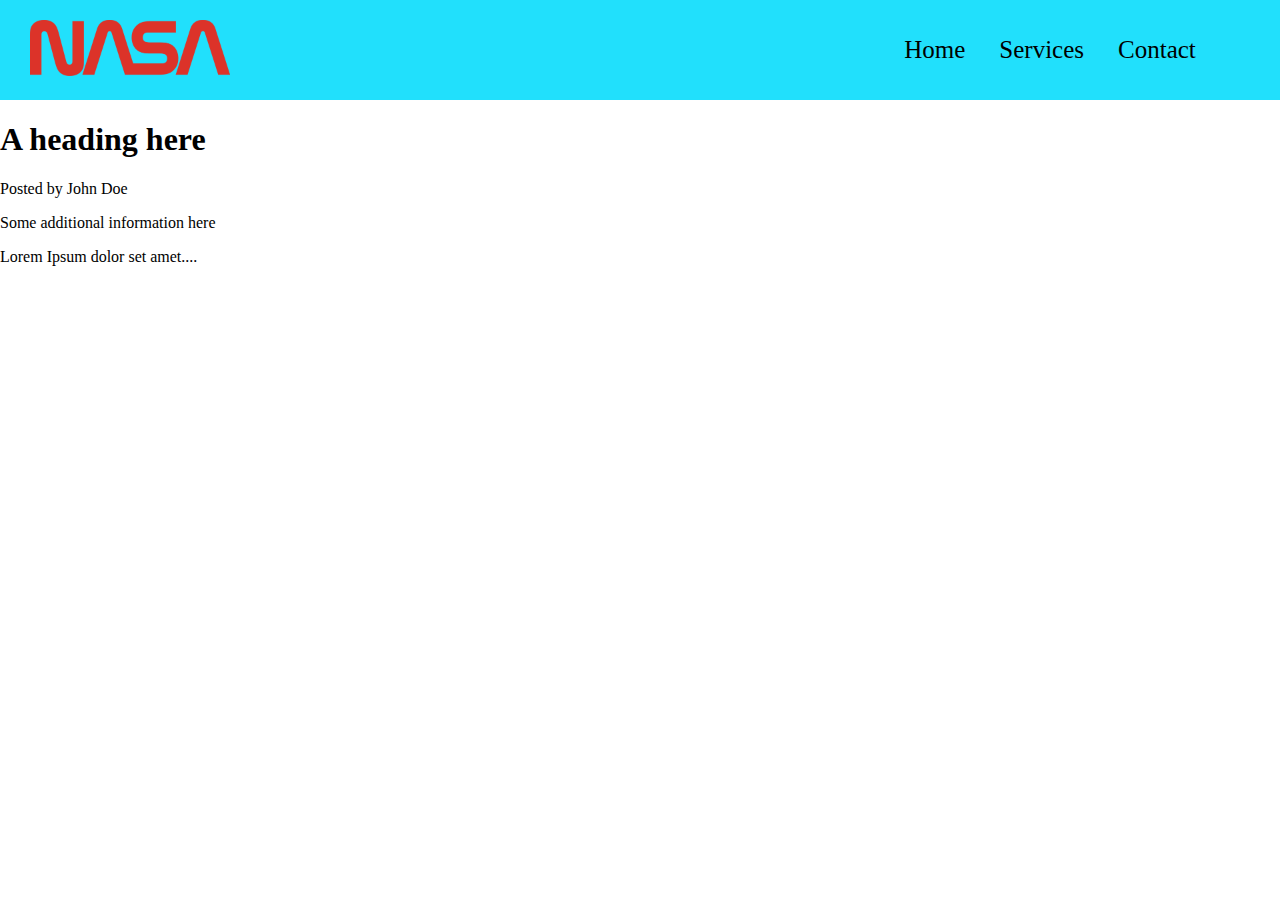
<file: 26. April/index.html>
<!DOCTYPE html>
<html>
<head>
    <meta charset="UTF-8">
    <link rel="stylesheet" href="style.css">
    <title>Document</title>
</head>
<body>

    <div class="hero">
        <div class="hero-img">
            <img src="nasa.png">
        </div>

        <div class="navbar">
            <ul>
                <li>Home</li>
                <li>Services</li>
                <li>Contact</li>
            </ul>
        </div>
    </div>


    <article>
        <header>
          <h1>A heading here</h1>
          <p>Posted by John Doe</p>
          <p>Some additional information here</p>
        </header>
        
        <p>Lorem Ipsum dolor set amet....</p>
      </article>
    
</body>
</html>
</file>
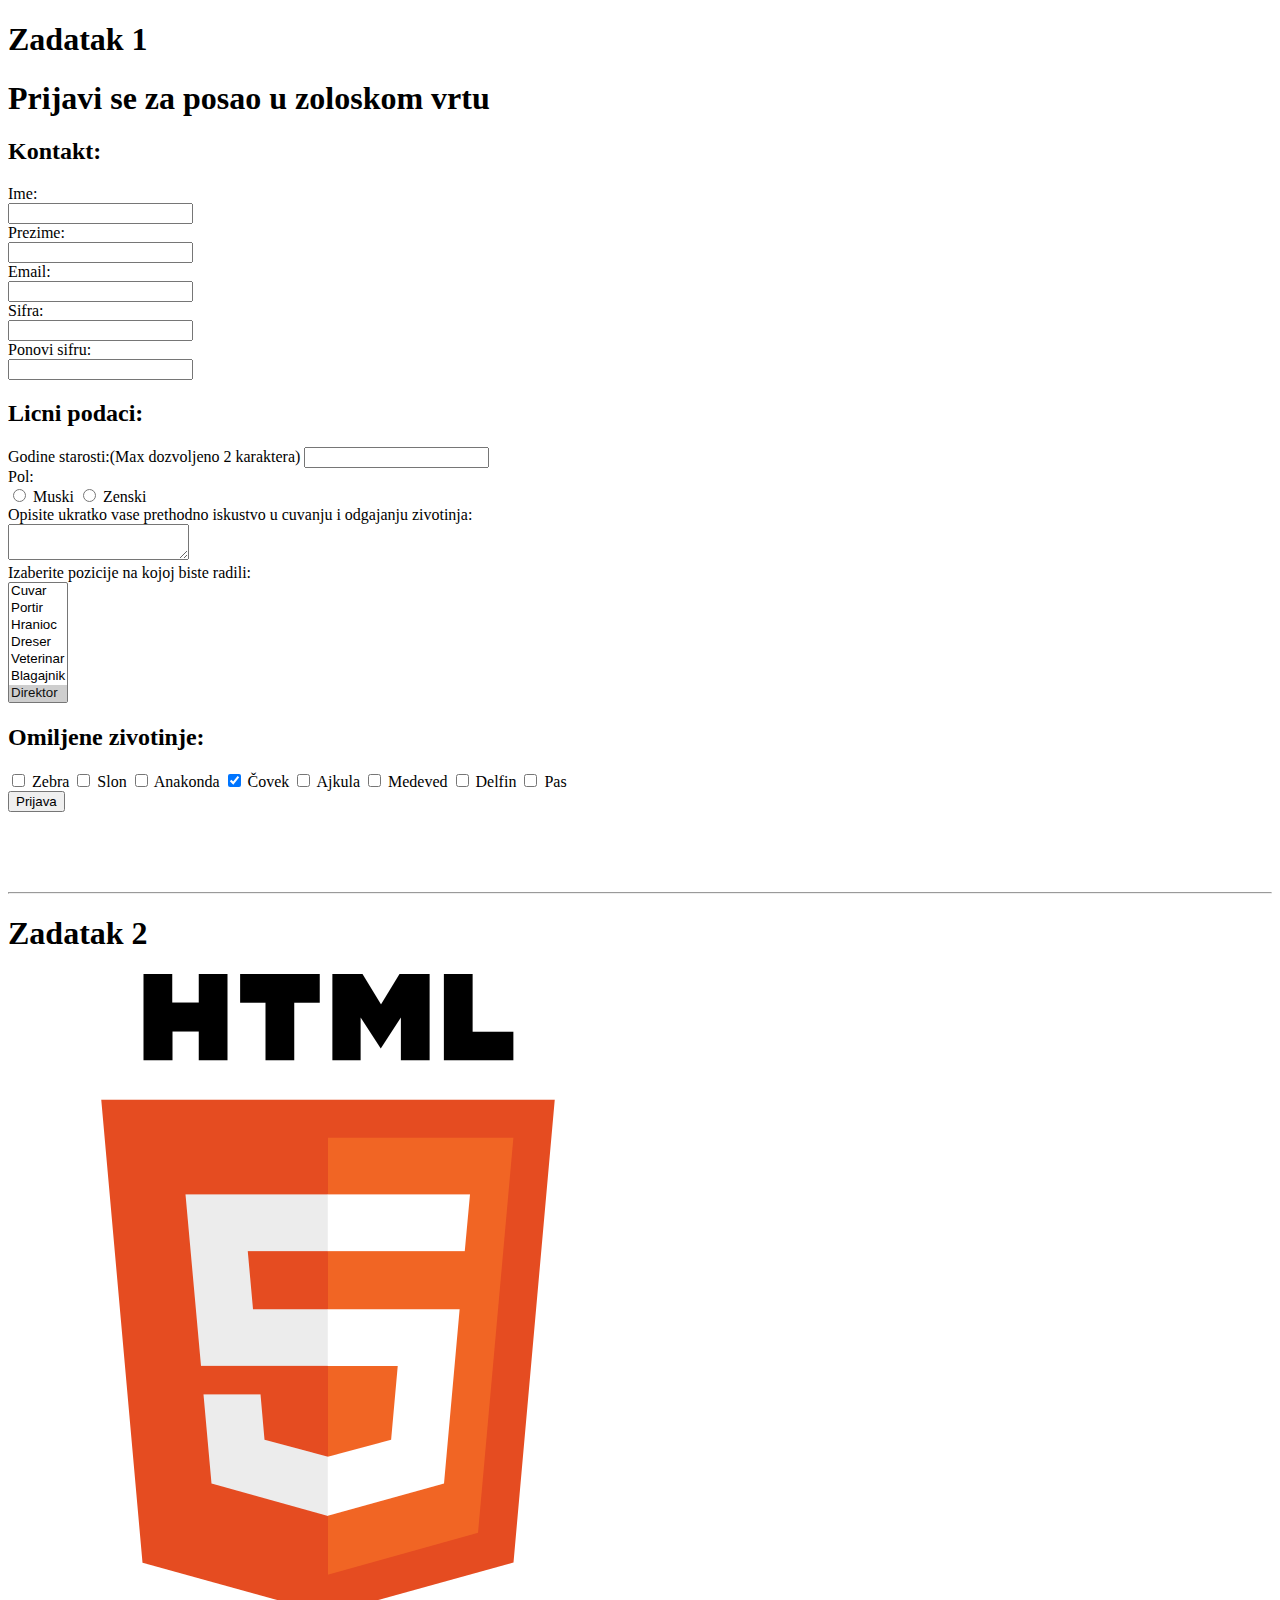
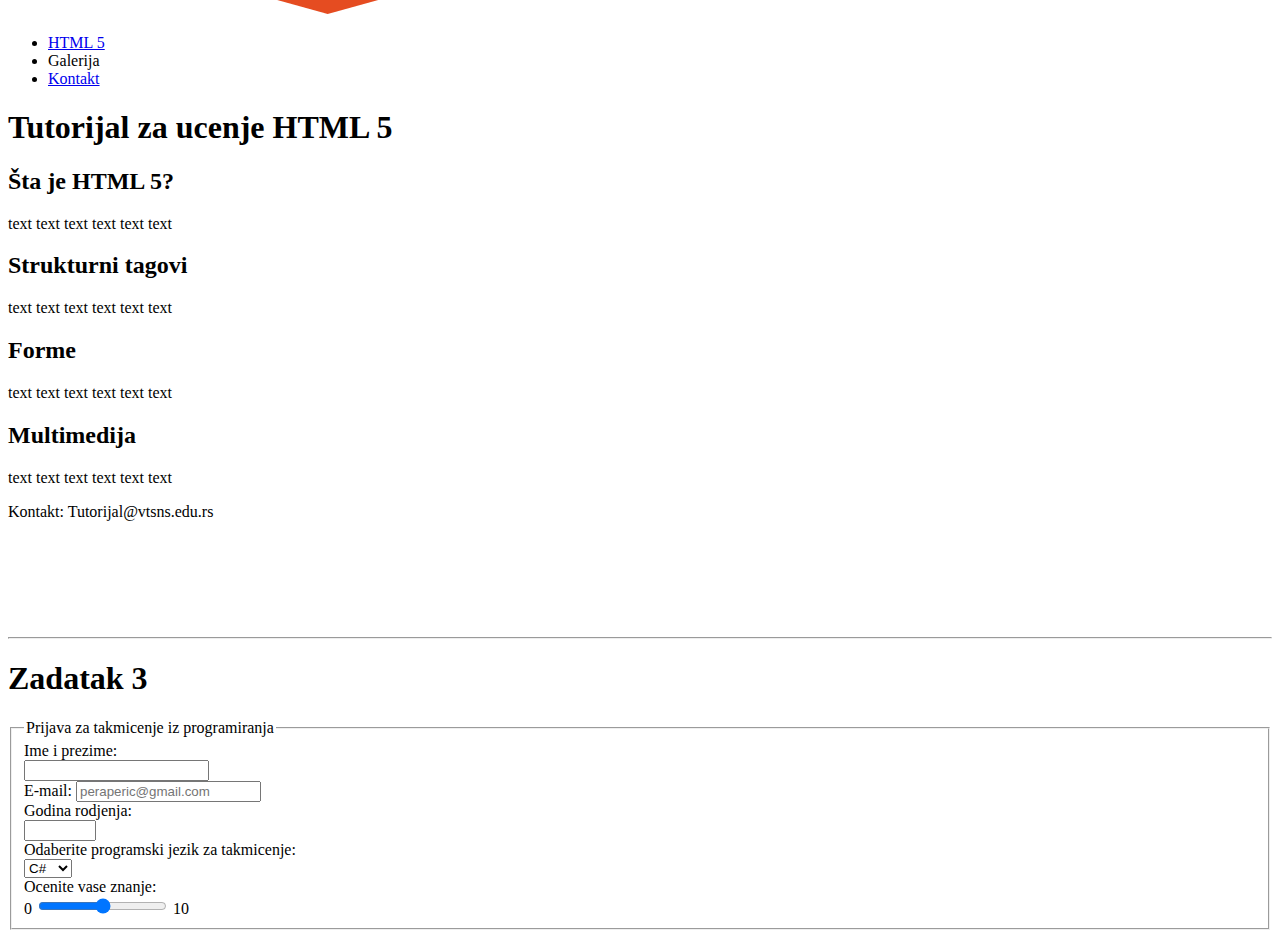
<file: 3 Maj/index.html>
<!DOCTYPE html>
<html lang="en">
<head>
    <meta charset="UTF-8">
    <title>Priprema za ispit</title>
</head>
<body>

    <h1> Zadatak 1 </h1>

    <h1>Prijavi se za posao u zoloskom vrtu</h1>

    <h2> Kontakt: </h2>

    Ime: <br>
    <input type="text"> <br>
    Prezime: <br>
    <input type="text"> <br>
    Email: <br>
    <input type="email"> <br>
    Sifra: <br>
    <input type="password"> <br>
    Ponovi sifru: <br>
    <input type="password"> <br>

    <h2>Licni podaci:</h2>

    Godine starosti:(Max dozvoljeno 2 karaktera)
    <input type="text" maxlength="2"> <br>

    Pol: <br>
    <input type="radio" name="pol" > Muski
    <input type="radio" name="pol" > Zenski
    <br>
    Opisite ukratko vase prethodno iskustvo u cuvanju
    i odgajanju zivotinja: <br>
    <textarea></textarea>

    <br>

    Izaberite pozicije na kojoj biste radili: <br>
    <select size="7">
        <option> Cuvar </option>
        <option> Portir </option>
        <option> Hranioc </option>
        <option> Dreser </option>
        <option> Veterinar </option>
        <option> Blagajnik </option>
        <option selected> Direktor </option>
    </select>

    <h2> Omiljene zivotinje: </h2>

    <input type="checkbox"> Zebra
    <input type="checkbox"> Slon
    <input type="checkbox"> Anakonda
    <input type="checkbox" checked> Čovek
    <input type="checkbox"> Ajkula
    <input type="checkbox"> Medeved
    <input type="checkbox"> Delfin
    <input type="checkbox"> Pas

    <br>

    <input type="submit" value="Prijava">

    <br><br><br><br><br>

    <hr>
    <h1> Zadatak 2 </h1>

    <header>
        <img src="images/logo.png">
    </header>

    <ul>
        <li> <a href="#">HTML 5</a> </li>
        <li> Galerija </li>
        <li> <a href="#">Kontakt</a> </li>
    </ul>

    <h1>Tutorijal za ucenje HTML 5</h1>

    <section>
        <h2> Šta je HTML 5? </h2>
        <p> text text text text text text </p>
    </section>

    <section>
        <h2>Strukturni tagovi</h2>
        <p> text text text text text text </p>
    </section>

    <section>
        <h2>Forme</h2>
        <p> text text text text text text </p>
    </section>

    <section>
        <h2>Multimedija</h2>
        <p> text text text text text text </p>
    </section>

    <footer>
        Kontakt: Tutorijal@vtsns.edu.rs
    </footer>

    <br><br><br><br><br><br>

    <hr>
    <h1> Zadatak 3 </h1>

    <form>
        <fieldset>
            <legend> Prijava za takmicenje iz programiranja </legend>
            
            Ime i prezime: <br>
            <input type="text" required> <br>

            E-mail:
            <input type="email" required placeholder="peraperic@gmail.com"> <br>

            Godina rodjenja: <br>
            <input type="number" min="1960" max="2010"><br>

            Odaberite programski jezik za takmicenje: <br>
            <select>
                <option> C# </option>
                <option> C </option>
                <option> C++ </option>
            </select>

            <br>
            Ocenite vase znanje: <br>
           0 <input type="range" min="0" max="10"> 10

        </fieldset>
    </form>

    
</body>
</html>
</file>
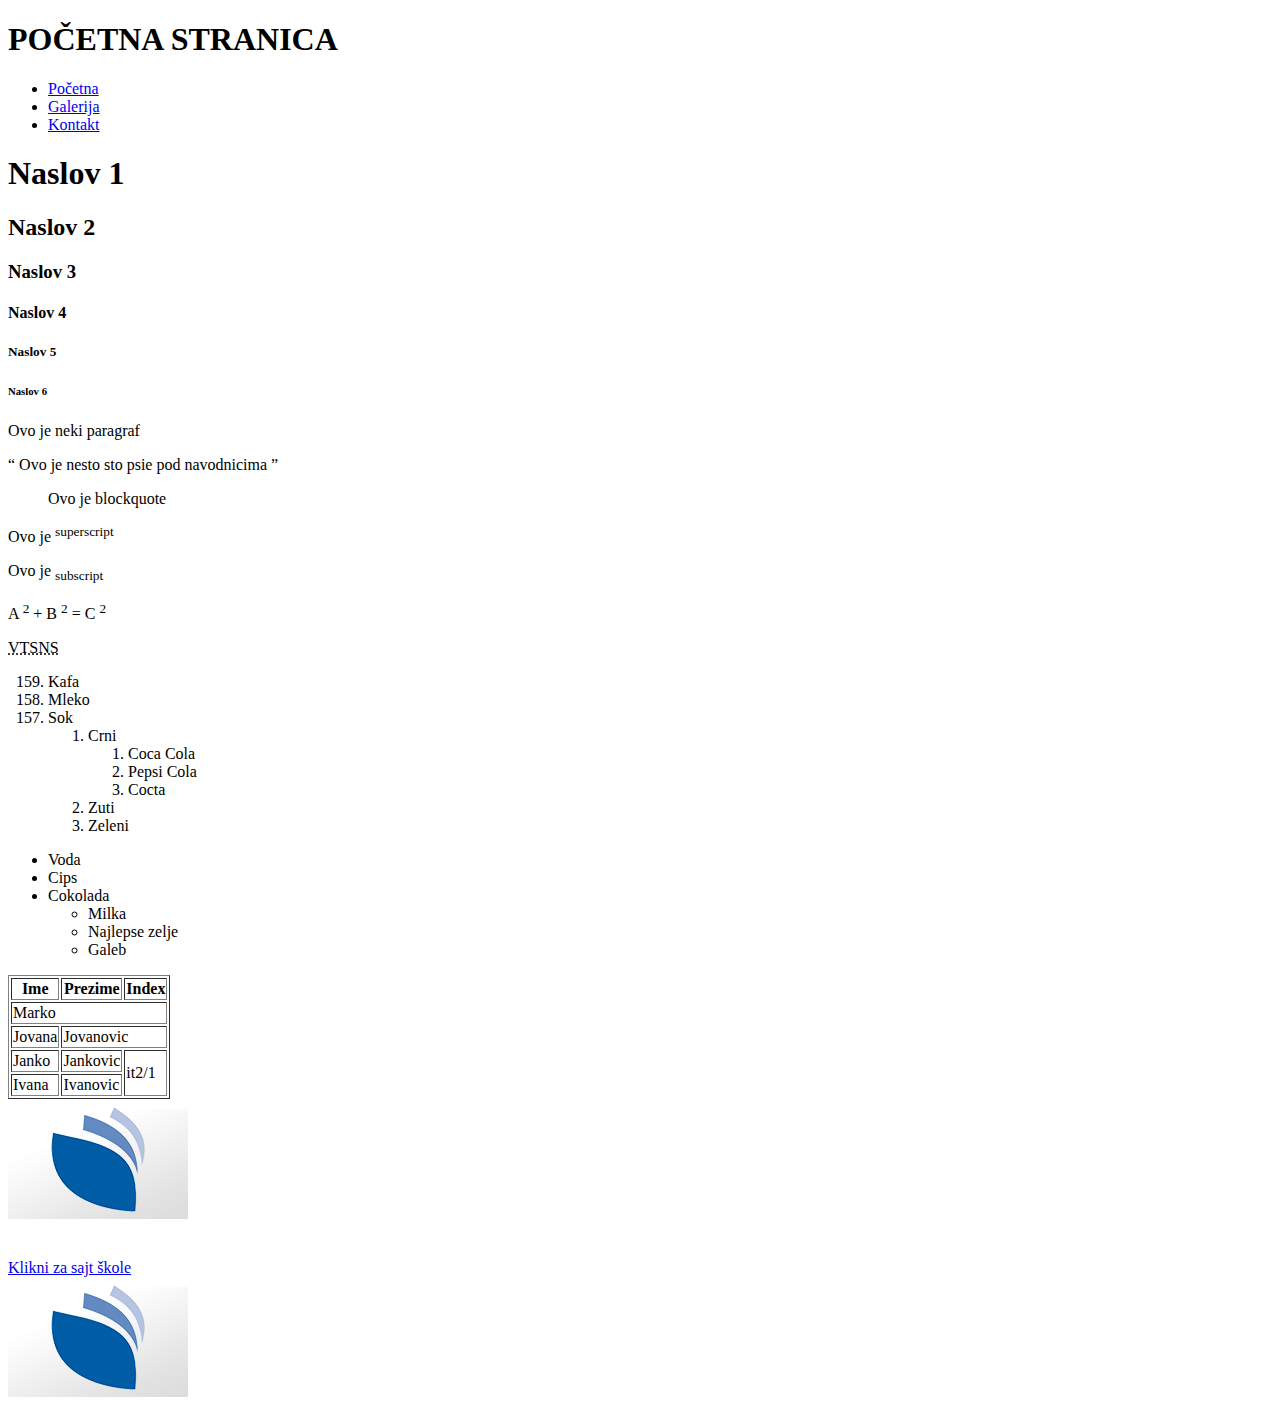
<file: 3 Vežbe - 22 i 23 Mart/index.html>
<!DOCTYPE html>
<html>
<head>
    <title>Document</title>
</head>
<body>

    <h1> POČETNA STRANICA </h1>

    <!-- Navigacioni meni -->
    <!-- Najčešće se koriste kao liste radi jednostavnijeg stilizovanja -->

    <ul>
        <li> <a href="index.html"> Početna </a> </li>
        <li> <a href="galerija.html"> Galerija </a> </li>
        <li> <a href="kontakt.html"> Kontakt </a> </li>
    </ul>


    <!-- RAD SA TEKSTOM -->

    <h1> Naslov 1 </h1>
    <h2> Naslov 2 </h2>
    <h3> Naslov 3 </h3>
    <h4> Naslov 4 </h4>
    <h5> Naslov 5 </h5>
    <h6> Naslov 6 </h6>

    <p> Ovo je neki paragraf </p>

    <q> Ovo je nesto sto psie pod navodnicima </q>

    <blockquote> Ovo je blockquote </blockquote>

    <p> Ovo je <sup> superscript </sup> </p>
    <p> Ovo je <sub> subscript </sub> </p>

    <p> A <sup>2</sup> + B <sup>2</sup> = C <sup>2</sup> </p>

    <abbr title="Visoka tehnicka skola u NS"> VTSNS </abbr>
    
    <!-- ODREĐENE LISTE - OrderedList -->

    <ol reversed start="159">
        <li>Kafa</li>
        <li>Mleko</li>
        <li>Sok
            <ol> <!-- Lista u listi - složene lsite -->
                <li>Crni
                    <ol>
                        <li>Coca Cola</li>
                        <li>Pepsi Cola</li>
                        <li>Cocta</li>
                    </ol>
                </li>
                <li>Zuti</li>
                <li>Zeleni</li>
            </ol>

        </li>
    </ol>

<!-- NEODREĐENE LISTE - UnorderedList -->
    <ul>
        <li> Voda </li>
        <li> Cips </li>
        <li> Cokolada 
            <ul class="namirnice cokolade "> <!-- Klasa možemo imati više i odvajaju se razmakom -->
                <li> Milka </li>
                <li> Najlepse zelje </li>
                <li id="galeb"> Galeb </li> <!-- ID koristimo za specifične elemente -->
            </ul>
        </li>
    </ul>

    <!-- TABELE -->

    <table border="1">
        <thead>
            <tr>
                <th> Ime </th>
                <th> Prezime </th>
                <th> Index </th>
            </tr>
        </thead>
        
        <tbody>
            <tr>
                <td colspan="3"> Marko </td> <!-- Spajanje kolona -->
                <!-- <td> Markovic </td> -->
                <!-- <td> it1/1 </td> -->
            </tr>

            <tr>
                <td> Jovana </td>
                <td colspan="2"> Jovanovic </td>
                <!-- <td> vd1/1 </td> -->
            </tr>
            
            <tr>
                <td> Janko </td>
                <td> Jankovic </td>
                <td rowspan="2"> it2/1 </td> <!-- Spajanje redova -->
            </tr>

            <tr>
                <td> Ivana </td>
                <td> Ivanovic </td>
                <!-- <td> vd2/1 </td> -->
            </tr>
        </tbody>
    </table>

    <!-- SLIKEssssss -->

    <img src="logo.png"> <!-- Slika se nalazi u istom folderu kao i index.htm --> <br>

    <!-- Primeri: -->
    <!-- <img src="Slike/logo.png"> Kada se slika nalazi u folderu Slike --> <br>
    <!-- <img src="Slike/Skola/logo.png"> Kada se slika nalazi u folderu Skola koji je u folderu Slike --> <br>
    
    <!-- UNIVERZALNO PRAVILO ZA SVE PUTANJE: SRC, HREF: -->
    <!-- Kada se vraćamo u prethodni folder koristimo ../imefoldera -->

    <a href="https://vtsns.edu.rs/"> Klikni za sajt škole </a> <br>

    <!-- Linkovanje slike -->
    <a href="https://vtsns.edu.rs/">
        <img src="logo.png">
    </a>

    <!-- FORMA -->

    <form>

    </form>

</body>
</html>
</file>
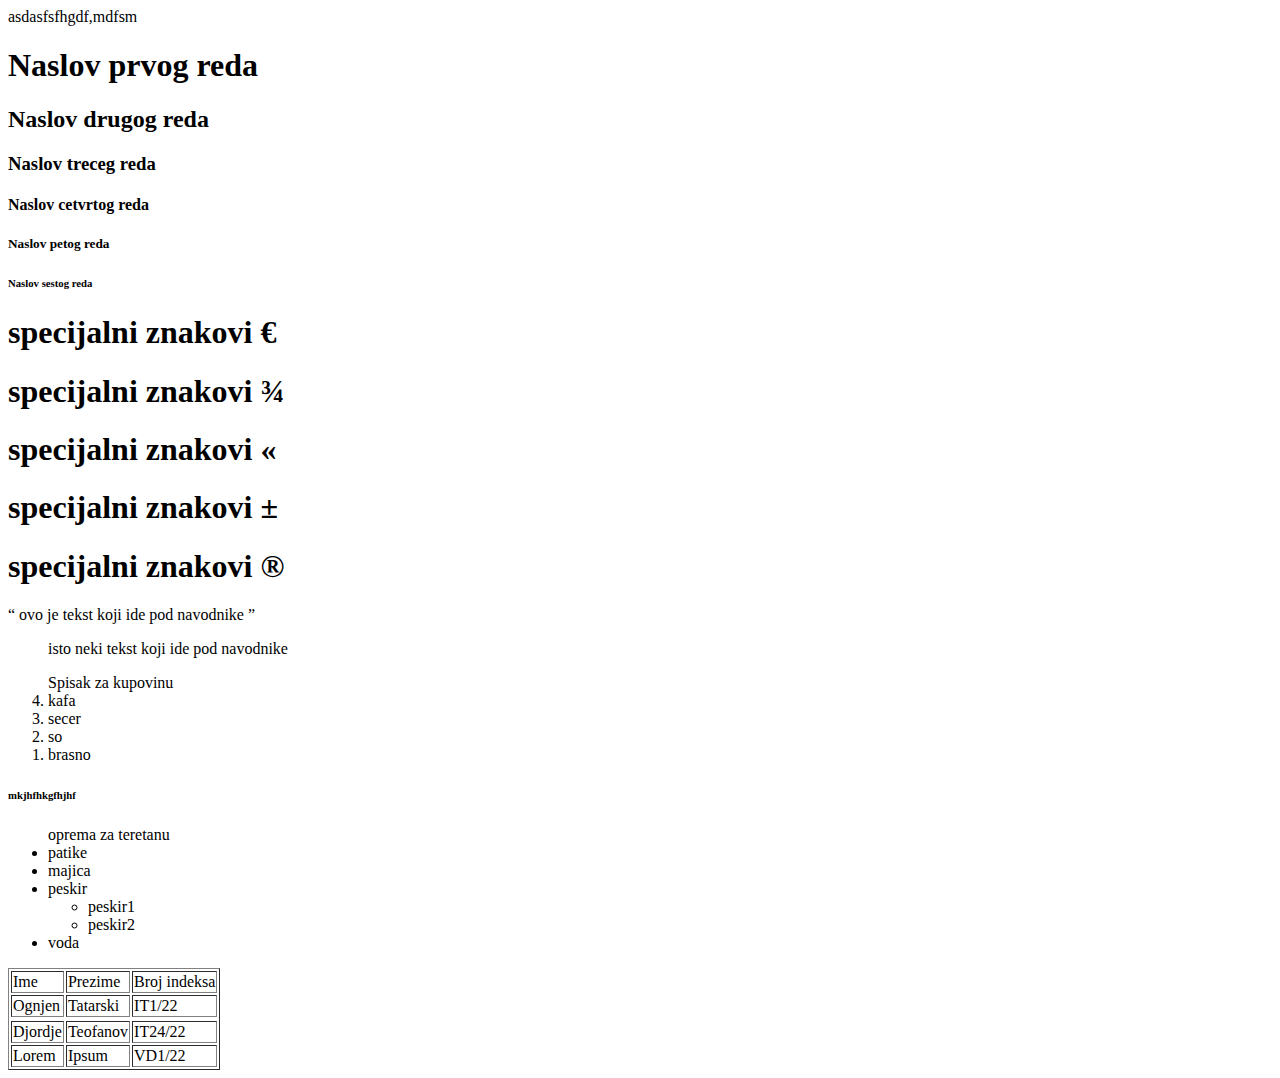
<file: 1 vezbe - 24.2.2023..html>
<html>

<head>
<title> IT prva grupa </title>
</head>

<body>
<p> asdasfsfhgdf,mdfsm </p>

<h1 class="crvena" > Naslov prvog reda </h1>
<h2> Naslov drugog reda </h2>
<h3> Naslov treceg reda </h3>
<h4> Naslov cetvrtog reda </h4>
<h5> Naslov petog reda </h5>
<h6> Naslov sestog reda </h6>


<h1> specijalni znakovi &euro; </h1>
<h1> specijalni znakovi &#190; </h1>
<h1> specijalni znakovi &#171; </h1>
<h1> specijalni znakovi &#177; </h1>
<h1> specijalni znakovi &#174; </h1>

<q> ovo je tekst koji ide pod navodnike </q>

<blockquote> isto neki tekst koji ide pod navodnike </blockquote>

<ol reversed> Spisak za kupovinu
<li class="crvena" > kafa  </li>
<li class="crvena"> secer 
<!-- 	<ol> 
		<li> Sunoko </li>
		<li> Crvenka </li>
	</ol>
-->
</li>
<li id="plava" class="crvena"> so </li>
<li class="crvena"> brasno </li>
</ol>

<h6>mkjhfhkgfhjhf</h6>


<ul> oprema za teretanu
	<li> patike  </li>
	<li> majica </li>
<li> peskir 
	<ul> 
		<li> peskir1 </li>
		<li> peskir2 </li>
	</ul>
</li>


<li> voda </li>
</ul>


<table border="1">
<tr>
<td> Ime </td> 
<td> Prezime </td> 
<td> Broj indeksa </td> 
</tr>

<tr>
<td> Ognjen  </td>
<td> Tatarski </td>
<td> IT1/22 </td>
<tr>

<tr>
<td> Djordje </td>
<td> Teofanov </td>
<td> IT24/22 </td>
</tr>

<tr>
<td> Lorem </td>
<td> Ipsum </td>
<td> VD1/22 </td>

</table>



</body>


</html>
</file>
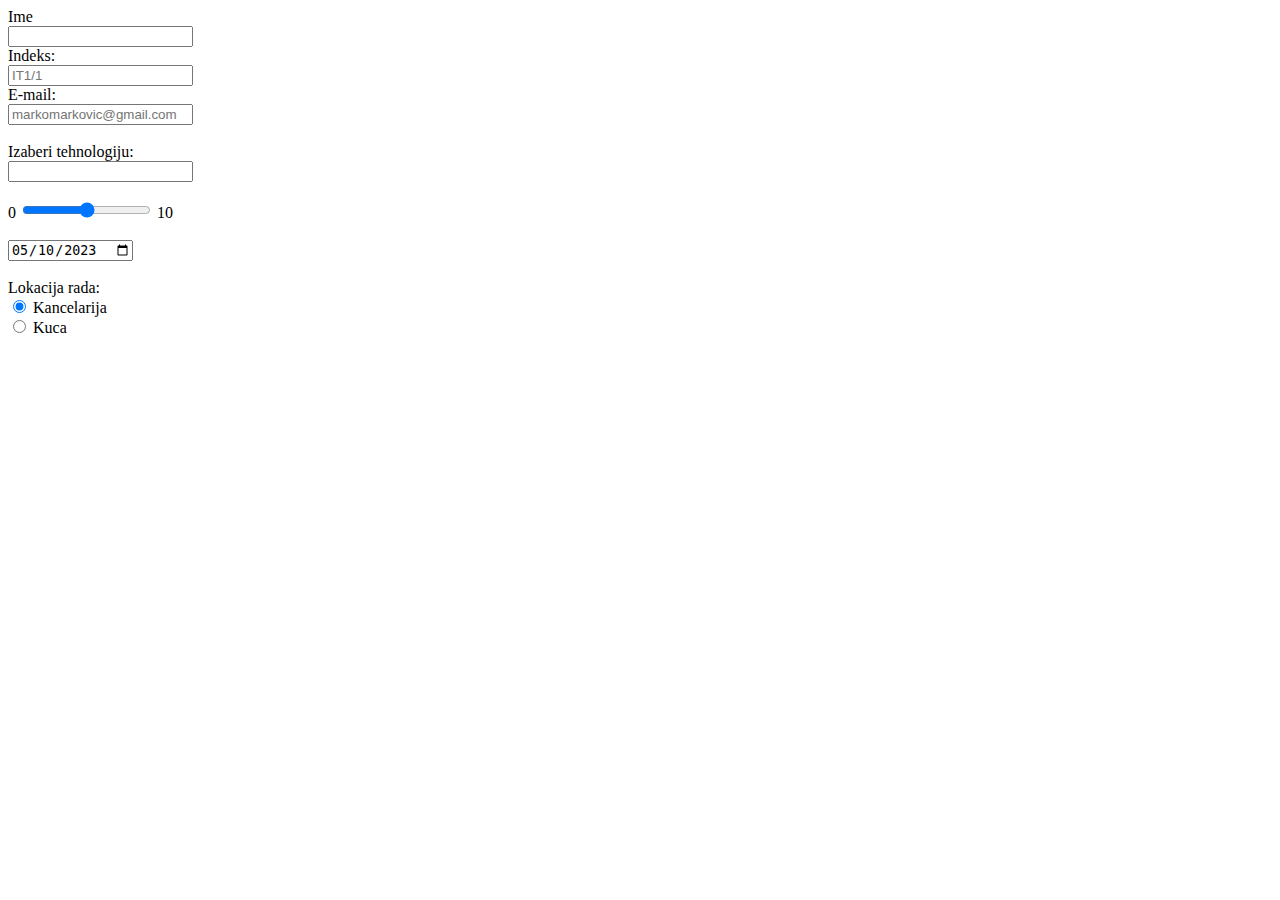
<file: 17maj.html>
<!DOCTYPE html>
<html>
<head>
    <meta name="viewport" content="width=device-width, initial-scale=1.0">
    <title>VEGA IT</title>
</head>
<body>

    <form>
        <label>Ime</label> <br>
        <input type="text" required> <br>

        <label>Indeks:</label> <br>
        <input type="text" required placeholder="IT1/1"> <br>

        <label>E-mail:</label> <br>
        <input type="email" required placeholder="markomarkovic@gmail.com"> <br> 

        <!-- Required - obaveno polje -->
        <!-- Placeholder - Sugestija -->
    </form>


    <br>
    <label>Izaberi tehnologiju:</label> <br>
    <input list="tehnologije" required> <!-- input mora imati list sa nekim imenom  -->
    <datalist id="tehnologije"> <!-- To isto ime koristimo kao ID za datalist tag  -->
        <option value="C#">
        <option value="HTML">
        <option value="CSS">
        <option value="PHP">
        <option value="MySQL">
        <option value="Javascript">
    </datalist>

    <br><br>

    0 <input type="range" min="0" max="10" value="5"> 10  <!-- Default vrednost je polovina, sa value atributom definišemo željenu vrednost  -->

    <br><br>

    <input type="date" value="2023-05-10"> <!-- Default format datuma je: YYYY/MM/DD - Godina, mesec i dan. Mesec i dan moraju biti dve cifre!  -->
    
    <br><br>

    <label>Lokacija rada:</label> <br>
    <input type="radio" name="rad" checked> Kancelarija <br>
    <input type="radio" name="rad"> Kuca

    <!-- Radio inpute grupišemo putem name atributa -->
    <!-- Checked - već unapred čekirano polje -->
    
</body>
</html>
</file>
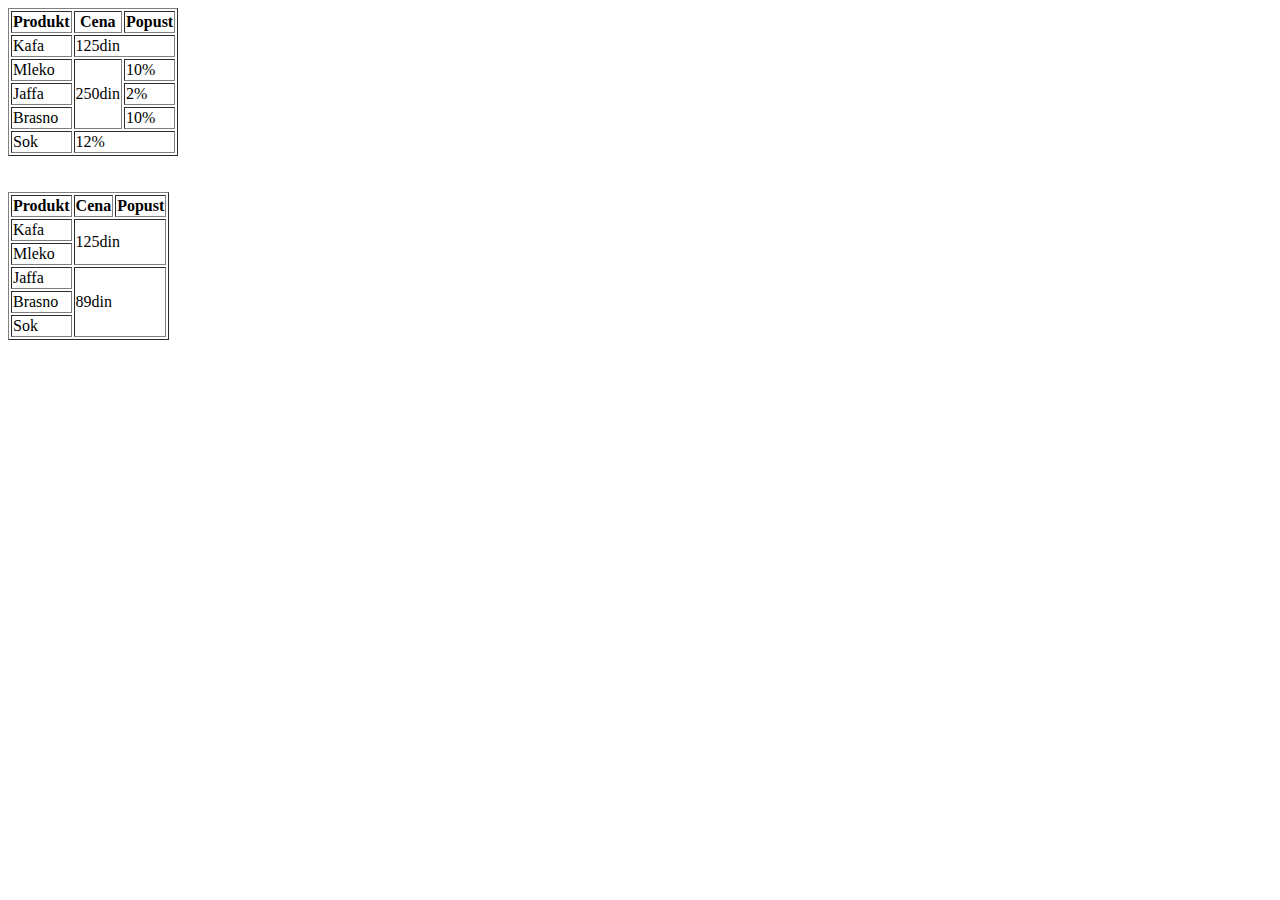
<file: 2 Vezbe - 1.3.2023..html>
<!DOCTYPE html>
<html>

<head>
    <title>Document</title>
</head>

<body>

    <table border="1">
        <thead>
            <tr>
                <th> Produkt </th>
                <th> Cena </th>
                <th> Popust </th>
            </tr>
        </thead>

        <tbody>
            <tr>
                <td> Kafa </td>
                <td colspan="2"> 125din </td>
                <!-- <td> 5% </td> -->
            </tr>

            <tr>
                <td> Mleko </td>
                <td rowspan="3"> 250din </td>
                <td> 10% </td>
            </tr>

            <tr>
                <td> Jaffa </td>
                <!-- <td> 89din </td> -->
                <td> 2% </td>
            </tr>

            <tr>
                <td> Brasno </td>
                <!-- <td> 120din </td> -->
                <td> 10% </td>
            </tr>

            <tr>
                <td> Sok </td>
                <!-- <td> 154din </td> -->
                <td colspan="2"> 12% </td>
            </tr>

        </tbody>
    </table>


    <br><br>

    
    <table border="1">
        <thead>
            <tr>
                <th> Produkt </th>
                <th> Cena </th>
                <th> Popust </th>
            </tr>
        </thead>

        <tbody>
            <tr>
                <td> Kafa </td>
                <td rowspan="2" colspan="2"> 125din </td>
                <!-- <td> 5% </td> -->
            </tr>

            <tr>
                <td> Mleko </td>
                <!-- <td> 250din </td> -->
                <!-- <td> 10% </td> -->
            </tr>

            <tr>
                <td> Jaffa </td>
                <td rowspan="3" colspan="3"> 89din </td>
                <!-- <td> 2% </td> -->
            </tr>

            <tr>
                <td> Brasno </td>
                <!-- <td> 120din </td> -->
                <!-- <td> 10% </td> -->
            </tr>

            <tr>
                <td> Sok </td>
                <!-- <td> 154din </td> -->
                <!-- <td> 12% </td> -->
            </tr>

        </tbody>
    </table>


      

    


    
</body>


</html>
</file>
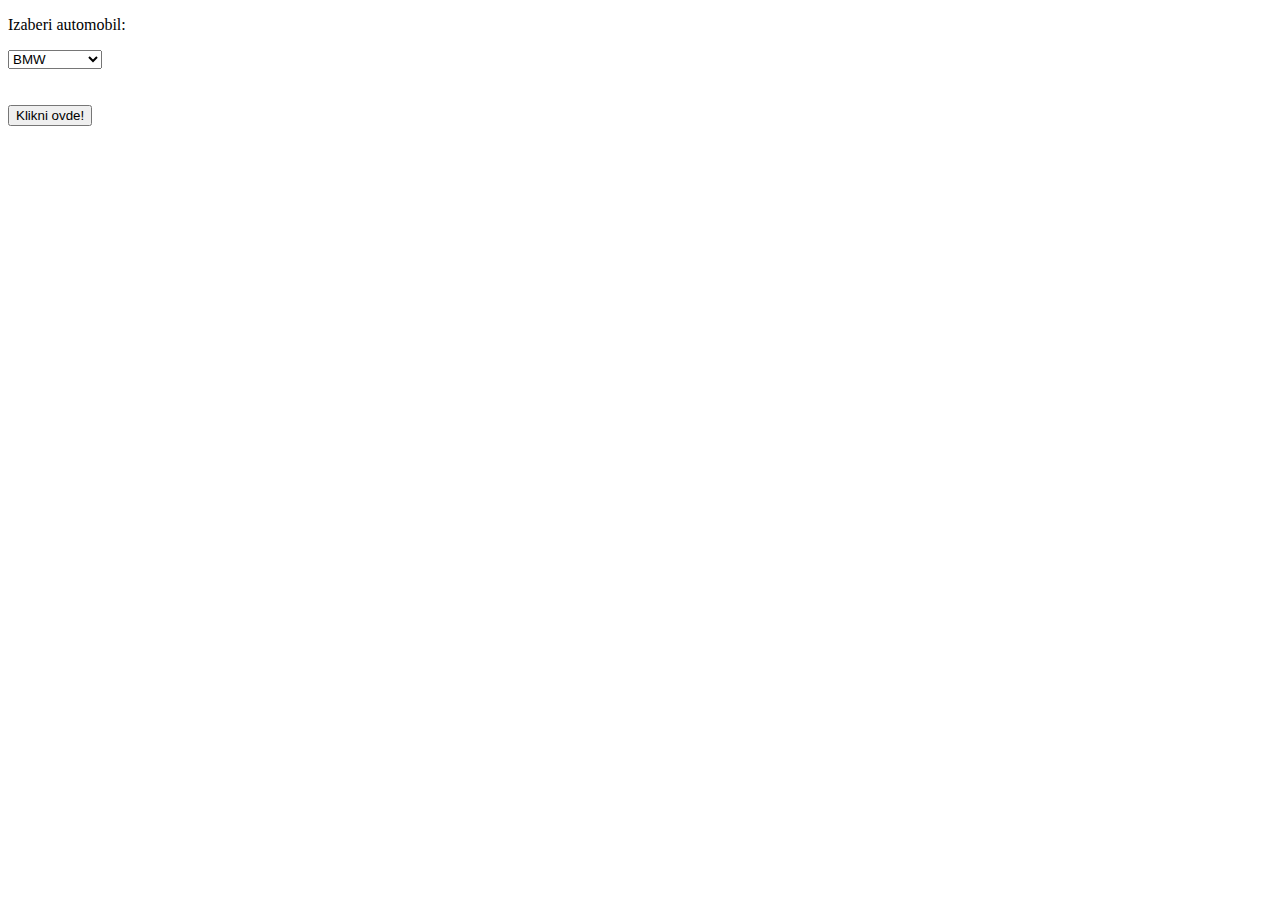
<file: select.html>
<!DOCTYPE html>
<html>
<head>
    <meta charset="UTF-8">
    <title>Document</title>
</head>
<body>

    <p>Izaberi automobil:</p>

    <select>
        <option> BMW </option>
        <option> Tesla </option>
        <option> Alfa Romeo </option>
        <option> Mercedes </option>
        <option> Ford </option>
        <option> KIA </option>
        <option> Volkswagen </option>
        <option> Opel </option>
        <option> Volvo </option>
    </select>

    <br><br><br>

    <button> Klikni ovde! </button>
    
</body>
</html>
</file>
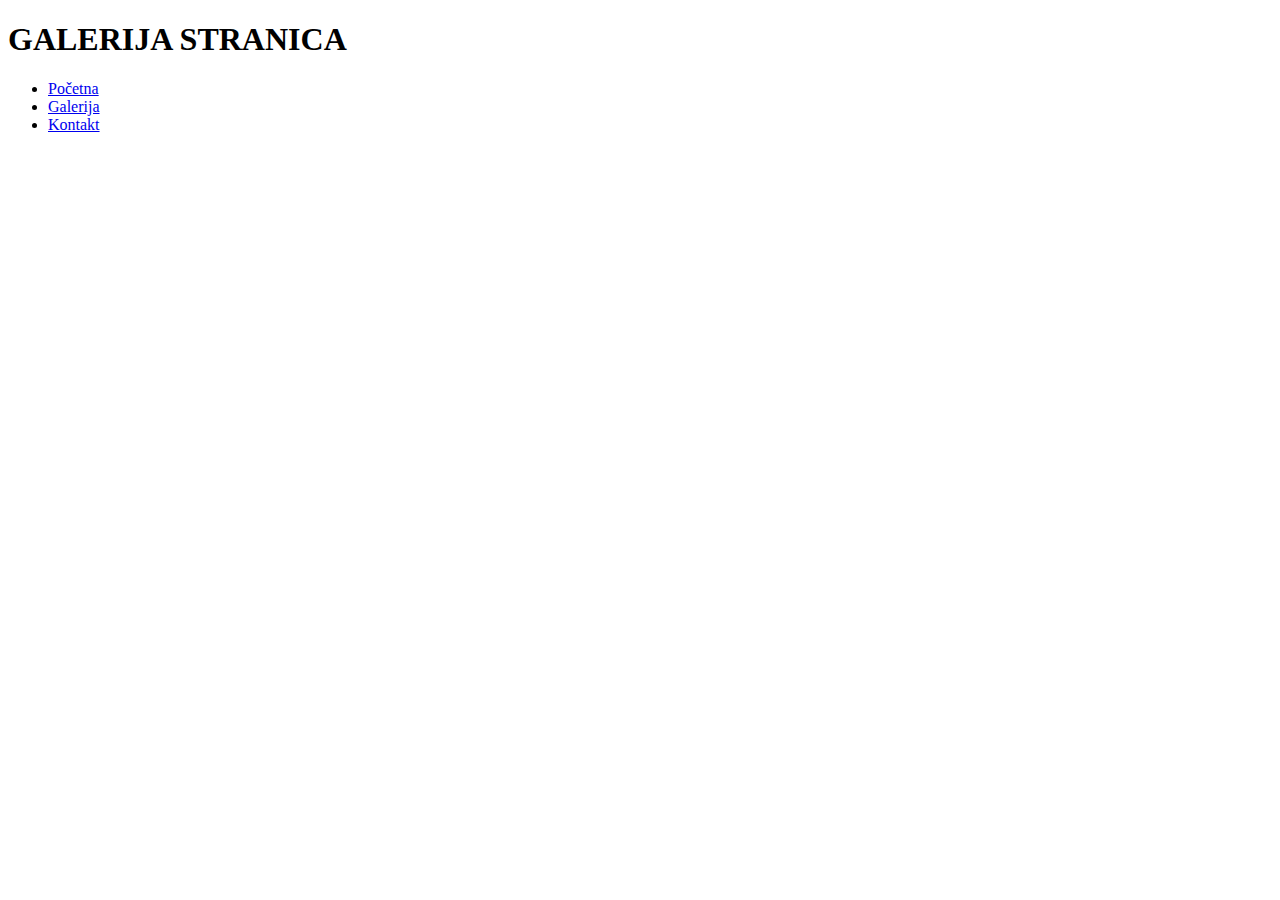
<file: 3 Vežbe - 22 i 23 Mart/galerija.html>
<!DOCTYPE html>
<html>
<head>
    <title>Document</title>
</head>
<body>

    <h1> GALERIJA STRANICA </h1>

    <!-- Navigacioni meni -->
    <!-- Najčešće se koriste kao liste radi jednostavnijeg stilizovanja -->

    <ul>
        <li> <a href="index.html"> Početna </a> </li>
        <li> <a href="galerija.html"> Galerija </a> </li>
        <li> <a href="kontakt.html"> Kontakt </a> </li>
    </ul>

</body>
</html>
</file>
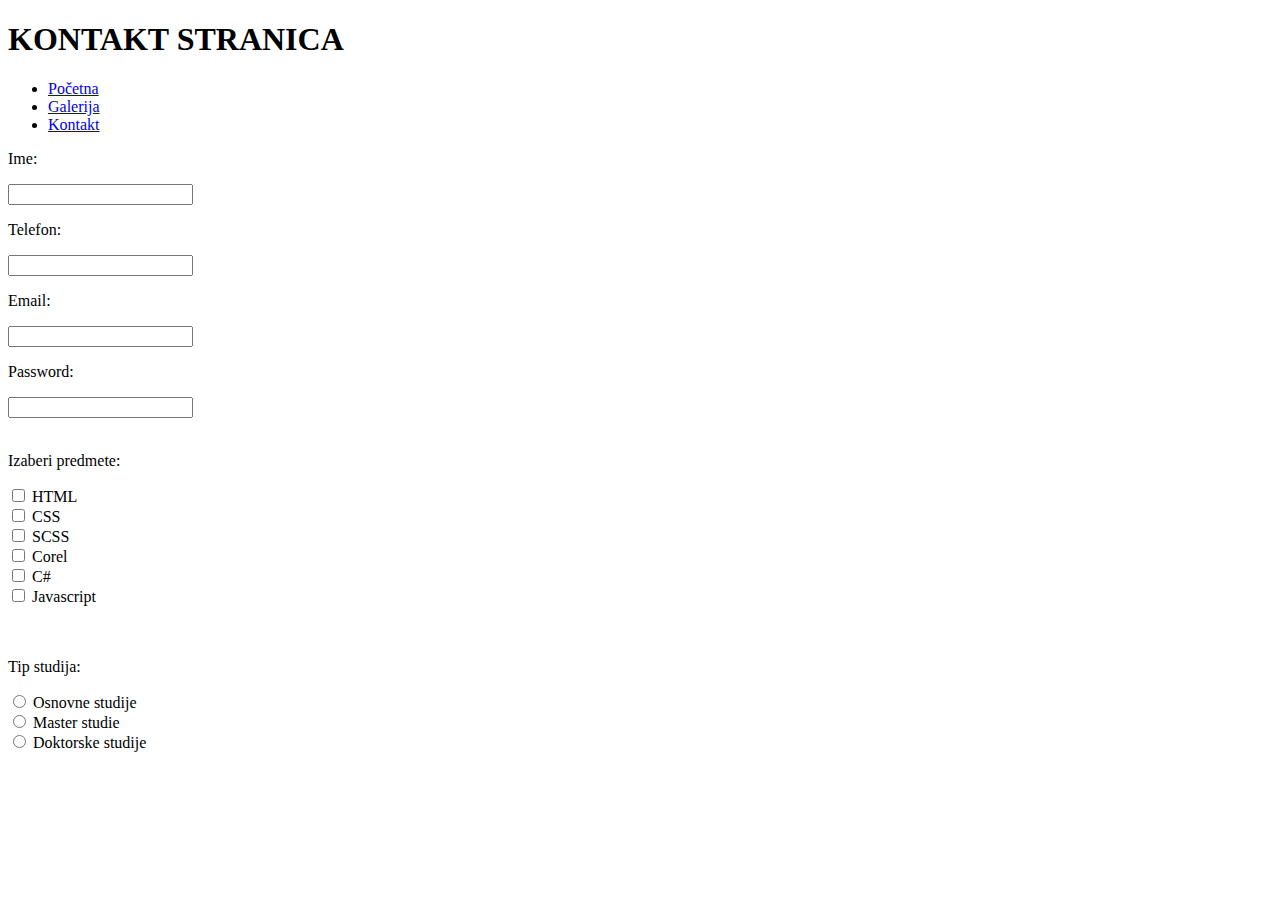
<file: 3 Vežbe - 22 i 23 Mart/kontakt.html>
<!DOCTYPE html>
<html>
<head>
    <title>Document</title>
</head>
<body>

    <h1> KONTAKT STRANICA </h1>

    <!-- Navigacioni meni -->
    <!-- Najčešće se koriste kao liste radi jednostavnijeg stilizovanja -->

    <ul>
        <li> <a href="index.html"> Početna </a> </li>
        <li> <a href="galerija.html"> Galerija </a> </li>
        <li> <a href="kontakt.html"> Kontakt </a> </li>
    </ul>
    
    <form>
        <p> Ime: </p>
        <input type="text"> <!-- Unos teksta, znakova i brojeva -->
        
        <p> Telefon: </p>
        <input type="number"> <!-- Prihvata isključivo brojeve -->
        
        <p> Email: </p>
        <input type="email"> <!-- Kao validaciju traži @ znak -->
        
        <p> Password: </p>
        <input type="password"> <!-- Vide se samo tačkice -->

        <br><br>

        <!-- Checkbox, možemo čekirati više elemenata -->
        <p> Izaberi predmete: </p>
        <input type="checkbox"> HTML <br>
        <input type="checkbox"> CSS <br>
        <input type="checkbox"> SCSS <br>
        <input type="checkbox"> Corel <br>
        <input type="checkbox"> C# <br>
        <input type="checkbox"> Javascript <br>

        <br><br>

        <!-- Radio - Možemo selektovati samo 1 iz grupe (grupišu se sa istim name atributom) -->
        <p> Tip studija: </p>
        <input type="radio" name="studije"> Osnovne studije <br> 
        <input type="radio" name="studije"> Master studie <br> 
        <input type="radio" name="studije"> Doktorske studije <br> 

    </form>

</body>
</html>
</file>
<file: 26. April/style.css>
html, body{
    padding: 0px;
    margin: 0px;
}

.hero{
    /* border: 1px solid black; */
    width: 100%;
    height: 100px;
    display: flex;
    align-items: center;
    justify-content: space-between;
    background-color: #21E0FC;
}

.hero-img{
    width: 200px;
    /* border: 1px solid red; */
    margin-left: 30px;
}

.hero-img img{
    width: 100%;
}

.navbar{
    width: 400px;
    /* border: 1px solid green; */
    margin-right: 30px;
}

.navbar ul{
    list-style-type: none;
    padding: 0px;
    text-align: center;
}

.navbar ul li{
    display: inline;
    font-size: 25px;
    margin: 0px 15px;
}
</file>
